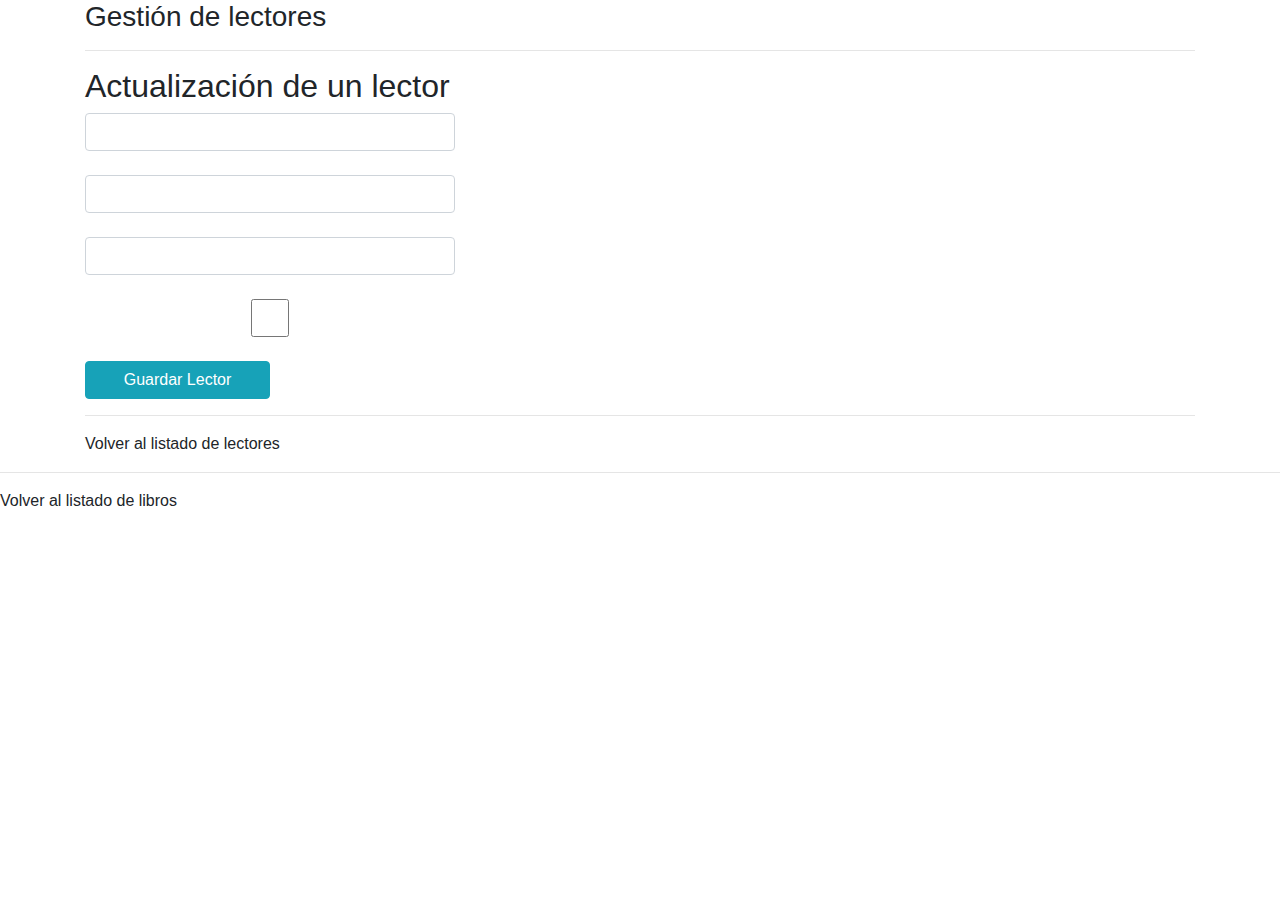
<file: src/main/resources/templates/actualizar_lector.html>
<!DOCTYPE html>
<html lang="en" xmlns:th="http://www.thymeleaf.org">
<head>
  <meta charset="UTF-8">
  <title>Actualizar lector</title>
  <link rel="stylesheet" href="https://cdn.jsdelivr.net/npm/bootstrap@4.6.1/dist/css/bootstrap.min.css">
</head>
<body>
<div class="container">
  <h3>Gestión de lectores</h3>
  <hr>
  <h2>Actualización de un lector</h2>

  <form action="#" th:action="@{/lectores/save}" th:object="${lector}" method="POST">
    <input type="hidden" th:field="*{id}" class="form-control mb-4 col-4">
    <input type="text" th:field="*{nombre}" class="form-control mb-4 col-4">
    <input type="text" th:field="*{direccion}" class="form-control mb-4 col-4">
    <input type="text" th:field="*{telefono}" class="form-control mb-4 col-4">
    <input type="checkbox"  th:field="*{multado}"
           class="form-control mb-4 col-4">

    <button type="submit" class="btn btn-info col-2">Guardar Lector</button>
  </form>
  <hr>
  <a th:href="@{/lectores}">Volver al listado de lectores</a>
</div>
</body>
</html>



  <hr>
  <a th:href="@{/}">Volver al listado de libros</a>
</div>
</body>
</html>
</file>
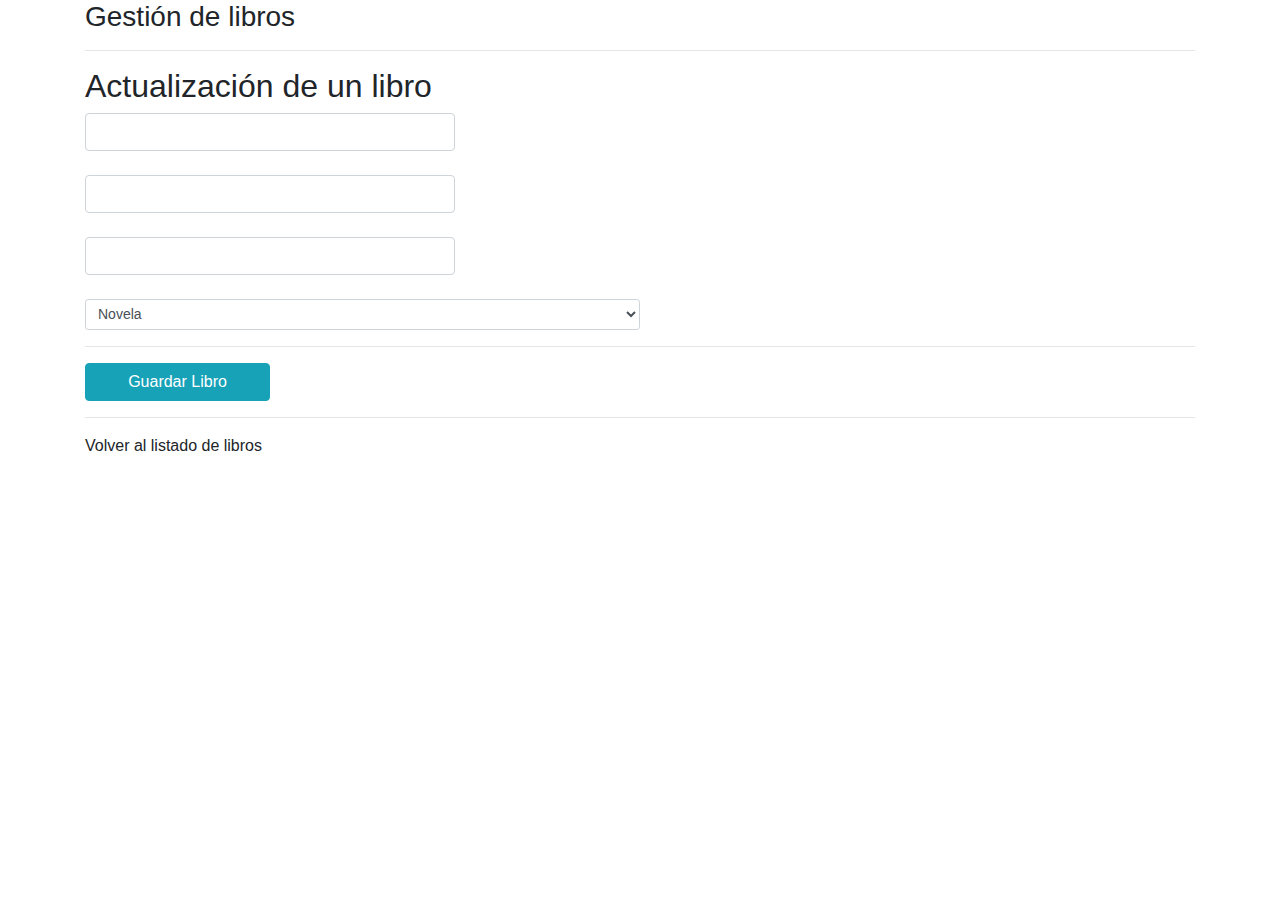
<file: src/main/resources/templates/actualizar_libro.html>
<!DOCTYPE html>
<html lang="en" xmlns:th="http://www.thymeleaf.org">
<head>
  <meta charset="UTF-8">
  <title>Libros</title>
  <link rel="stylesheet" href="https://cdn.jsdelivr.net/npm/bootstrap@4.6.1/dist/css/bootstrap.min.css">
</head>
<body>
<div class="container">
  <h3>Gestión de libros</h3>
  <hr>
  <h2>Actualización de un libro</h2>

  <!--Actualizar el autor por checkbox, sino el usuario puede inventarse autores -->
  <form action="#" th:action="@{/libros/save}" th:object="${libro}" method="POST">
    <input type="hidden" th:field="*{isbn}">
    <input type="text" th:field="*{titulo}" class="form-control mb-4 col-4">
    <input type="text" th:field="*{editorial}" class="form-control mb-4 col-4">
    <input type="text" th:field="*{anyo}" class="form-control mb-4 col-4">


    <select th:field="*{tipo}"class="form-control form-control-sm col-md-6" id="tipo">
      <option th:field="*{tipo}" th:value="${'NOVELA'}"> Novela </option>
      <option th:field="*{tipo}" th:value="${'TEATRO'}"> Teatro </option>
      <option th:field="*{tipo}" th:value="${'POESIA'}"> Poesia </option>
      <option th:field="*{tipo}" th:value="${'ENSAYO'}"> Ensayo </option>
    </select>

    <hr>

    <button type="submit" class="btn btn-info col-2">Guardar Libro</button>
  </form>

  <hr>
  <a th:href="@{/libros}">Volver al listado de libros</a>
</div>
</body>
</html>
</file>
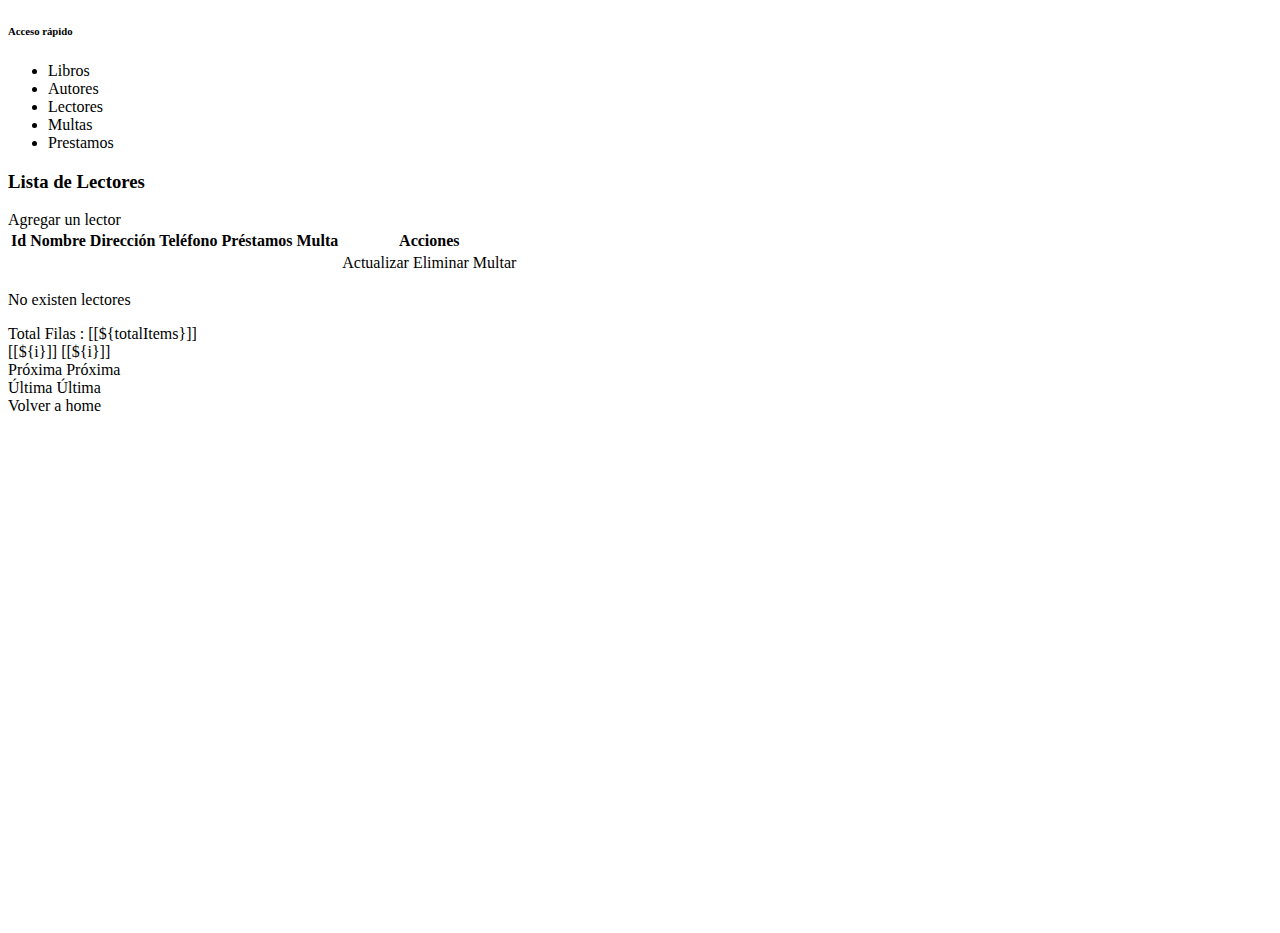
<file: src/main/resources/templates/lectores.html>
<!DOCTYPE html>
<html lang="en" xmlns:th="http://www.thymeleaf.org">
<head>
    <meta charset="UTF-8">
    <title>Lectores</title>
    <link rel="stylesheet" href="https://cdn.jsdelivr.net/npm/bootstrap@4.6.2/dist/css/bootstrap.min.css" integrity="sha384-xOolHFLEh07PJGoPkLv1IbcEPTNtaed2xpHsD9ESMhqIYd0nLMwNLD69Npy4HI+N" crossorigin="anonymous">
</head>
<body>
<div class="row" style="height: 100vh">
    <nav id="sidebarMenu" class="col-md-3 col-lg-2 d-md-block bg-light sidebar collapse">
        <div class="sidebar-sticky pt-3">
            <h6 class="sidebar-heading d-flex justify-content-between align-items-center px-3 mt-4 mb-1 text-muted">
                <span>Acceso rápido</span>
                <a class="d-flex align-items-center text-muted" aria-label="Add a new report">
                    <span data-feather="plus-circle"></span>
                </a>
            </h6>
            <ul class="nav flex-column">
                <li class="nav-item">
                    <a class="nav-link" th:href="@{/libros}">
                        <span data-feather="shopping-cart"></span>
                        Libros
                    </a>
                </li>
                <li class="nav-item">
                    <a class="nav-link" th:href="@{/autores}">
                        <span data-feather="users"></span>
                        Autores
                    </a>
                </li>
                <li class="nav-item">
                    <a class="nav-link" th:href="@{/lectores}">
                        <span data-feather="users"></span>
                        Lectores
                    </a>
                </li>
                <li class="nav-item">
                    <a class="nav-link" th:href="@{/multas}">
                        <span data-feather="bar-chart-2"></span>
                        Multas
                    </a>
                </li>
                <li class="nav-item">
                    <a class="nav-link" th:href="@{/prestamos}">
                        <span data-feather="layers"></span>
                        Prestamos
                    </a>
                </li>
            </ul>
        </div>
    </nav>
    <main role="main" class="col-md-9 ml-sm-auto col-lg-10 px-md-4">
        <h3>Lista de Lectores</h3>
        <a class="btn btn-primary btn-sm mb-3" th:href="@{/lectores/add}">Agregar un lector</a>
        <div class="container">
            <table class="table table-bordered table-responsive-md">
                <thead>
                <tr>
                    <th>
                        <a th:href="@{'/page/' + ${currentPage}
                            + '?sortField=titulo&sortDir='
                            + ${reverseSortDir}}">Id</a>
                    </th>
                    <th>
                        <a th:href="@{'/page/' + ${currentPage}
                            + '?sortField=autor&sortDir='
                            + ${reverseSortDir}}">Nombre</a>
                    </th>
                    <th>
                        <a th:href="@{'/page/' + ${currentPage}
                            + '?sortField=anyo&sortDir='
                            + ${reverseSortDir}}">Dirección</a>
                    </th>
                    <th>
                        <a th:href="@{'/page/' + ${currentPage}
                            + '?sortField=isbn&sortDir='
                            + ${reverseSortDir}}">Teléfono</a>
                    </th>
                    <th>
                        <a th:href="@{'/page/' + ${currentPage}
                            + '?sortField=editorial&sortDir='
                            + ${reverseSortDir}}">Préstamos</a>
                    </th>
                    <th>
                        <a th:href="@{'/page/' + ${currentPage}
                            + '?sortField=tipo&sortDir='
                            + ${reverseSortDir}}">Multa</a>
                    </th>
                    <th>Acciones</th>
                </tr>
                </thead>
                <tbody>
                <tr th:each="lector: ${listLector}">
                    <td th:text="${lector.id}"></td>
                    <td th:text="${lector.nombre}"></td>
                    <td th:text="${lector.direccion}"></td>
                    <td th:text="${lector.telefono}"></td>
                    <!-- TERMINAR PRESTAMOS Y MULTAS -->
                    <td th:text="${lector.prestamo.size()}"></td>
                    <td th:text="${lector.multado}">
                    <td>
                        <a class="btn btn-primary" th:href="@{/lectores/update/{id}(id=${lector.id})}">Actualizar</a>
                        <a class="btn btn-danger" th:href="@{/lectores/delete/{id}(id=${lector.id})}">Eliminar</a>
                        <a class="btn btn-danger" th:href="@{/lectores/multar/{id}(id=${lector.id})}">Multar</a>
                    </td>
                </tr>
                </tbody>
            </table>
            <p th:if="${listLector.size() == 0}">No existen lectores</p>

            <div th:if="${totalPages > 1}">
                <div class="row col-sm-10">
                    <div class="col-sm-5">Total Filas : [[${totalItems}]]</div>
                    <div class="col-sm-3">
		                <span th:each="i:${#numbers.sequence(1, totalPages)}">
                            <a th:if="${currentPage !=1}"
                               th:href="@{'/lectores/page/' + ${i} + '?sortField=' + ${sortField} + '&sortDir=' + ${sortDir}}"
                            >[[${i}]] </a>
			                <span th:unless="${currentPage !=1}">[[${i}]]</span>
		                </span>
                    </div>
                    <div class="col-sm-1">
                        <a th:if="${currentPage < totalPages}"
                           th:href="@{'/lectores/page/' + ${currentPage + 1}
                            + '?sortField=' + ${sortField} + '&sortDir=' + ${sortDir}}">Próxima</a>
                        <span th:unless="${currentPage < totalPages}">Próxima</span>
                    </div>
                    <div class="col-sm-1">
                        <a th:if="${currentPage < totalPages}"
                           th:href="@{'/lectores/page/' + ${totalPages}
                            + '?sortField=' + ${sortField} + '&sortDir=' + ${sortDir}}">Última</a>
                        <span th:unless="${currentPage < totalPages}">Última</span>
                    </div>
                </div>
            </div>
            <a class="btn btn-primary" th:href="@{/}">Volver a home</a>
        </div>
    </main>
</div>
</body>
</html>
</file>
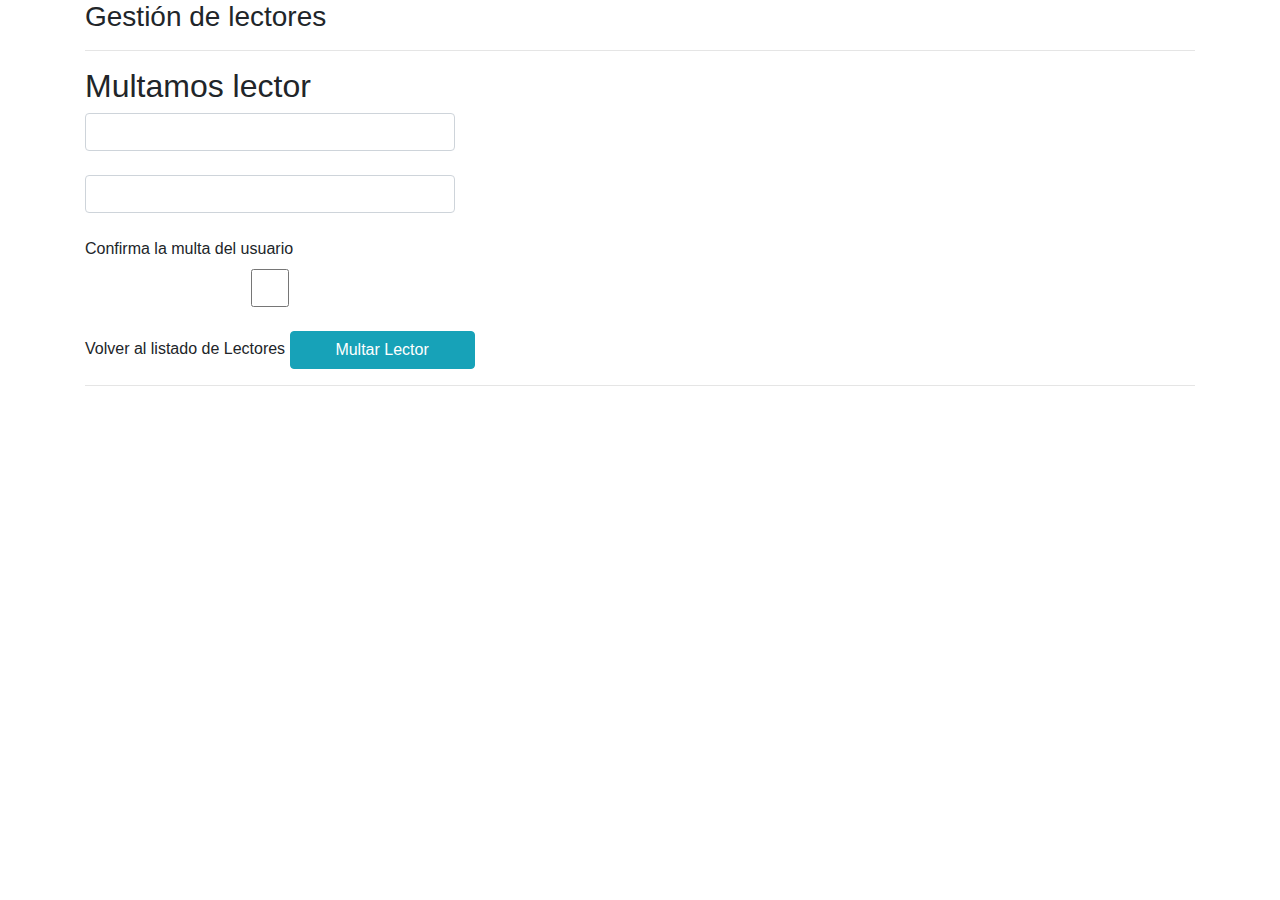
<file: src/main/resources/templates/multar.html>
<!DOCTYPE html>
<html lang="en" xmlns:th="http://www.thymeleaf.org">
<head>
  <meta charset="UTF-8">
  <title>Multar</title>
  <link rel="stylesheet" href="https://cdn.jsdelivr.net/npm/bootstrap@4.6.1/dist/css/bootstrap.min.css">
</head>
<body>
<div class="container">
  <h3>Gestión de lectores</h3>
  <hr>
  <h2>Multamos lector</h2>


  <form action="#" th:action="@{/lectores/multar/{id}(id=${castigado.id})}"  method="POST">

      <input type="text" th:field="*{penalizacion.fInicio}"
             class="form-control mb-4 col-4">

      <input type="text" th:field="*{penalizacion.fFin}"
             class="form-control mb-4 col-4">

      <label>Confirma la multa del usuario</label>
      <input type="checkbox"  th:field="*{castigado.multado}"
               class="form-control mb-4 col-4">

      <!--<input type="hidden" th:field="*{castigado.multa}" th:value="penalizacion.id">
      <input type="hidden" th:field="*{penalizacion.lector}" th:value="castigado.id">-->

      <a th:href="@{/lectores}">Volver al listado de Lectores</a>

    <button type="submit" class="btn btn-info col-2">Multar Lector</button>

  </form>

  <hr>


</div>
</body>
</html>
</file>
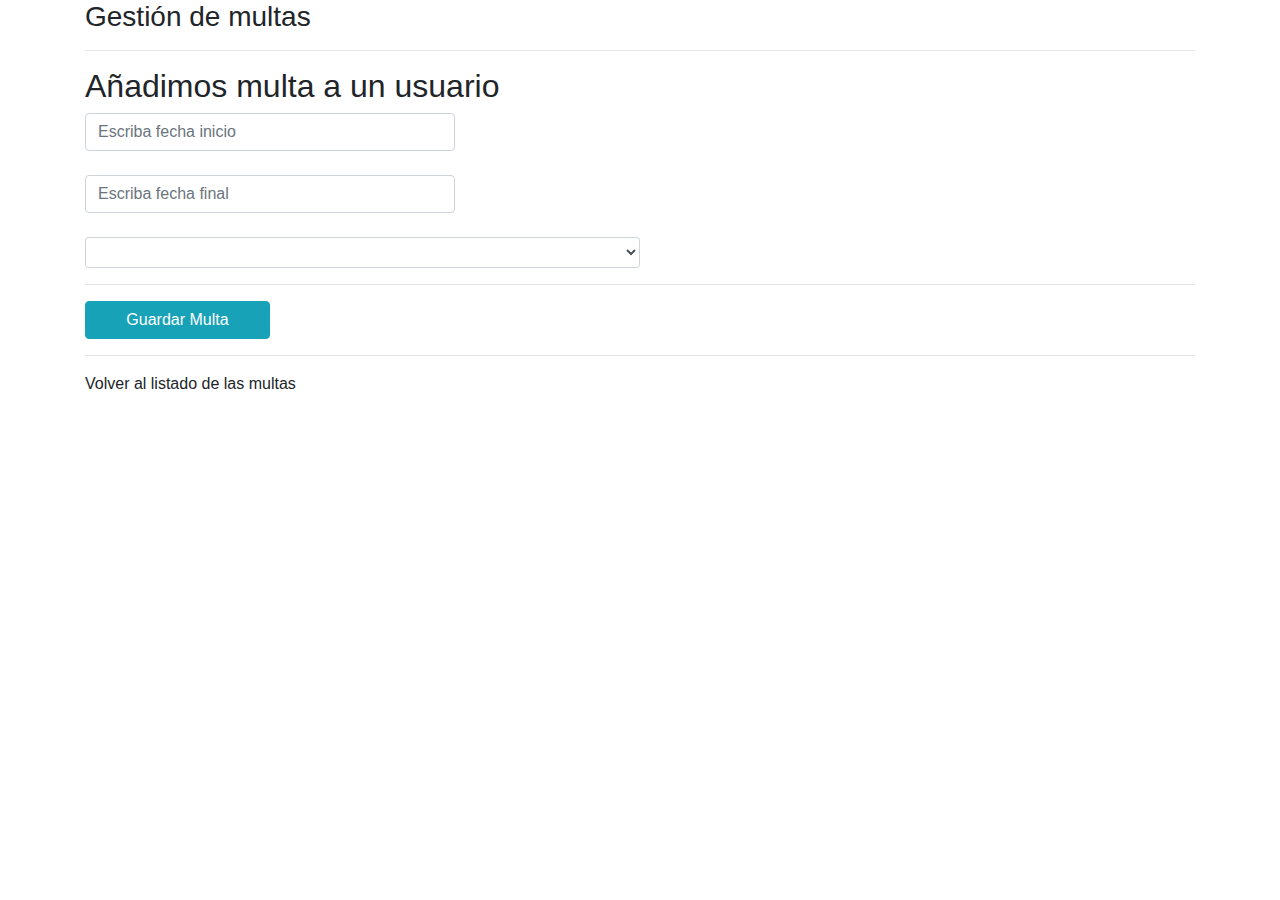
<file: src/main/resources/templates/nueva_multa.html>
<!DOCTYPE html>
<html lang="en" xmlns:th="http://www.thymeleaf.org">
<head>
    <meta charset="UTF-8">
    <title>Nuevo lector</title>
    <link rel="stylesheet" href="https://cdn.jsdelivr.net/npm/bootstrap@4.6.1/dist/css/bootstrap.min.css">
</head>
<body>
<div class="container">
    <h3>Gestión de multas</h3>
    <hr>
    <h2>Añadimos multa a un usuario</h2>

    <form action="#" th:action="@{/multas/save}" th:object="${multa}" method="POST">
        <input type="text"  placeholder="Escriba fecha inicio" th:field="*{fInicio}"
               class="form-control mb-4 col-4">

        <input type="text" placeholder="Escriba fecha final" th:field="*{fFin}"
               class="form-control mb-4 col-4">

        <!--<input type="text" placeholder="Escriba el TIPO" th:field="*{tipo}"
               class="form-control mb-4 col-4">-->

        <select th:field="*{lector}" class="form-control form-control-sm col-md-6" id="lector">
            <option th:each="lector: ${listLector}"
                    th:value="${lector.id}"
                    th:text="${lector.nombre}">
            </option>
        </select>

        <hr>

        <button type="submit" class="btn btn-info col-2">Guardar Multa</button>

    </form>

    <hr>
    <a th:href="@{/multas}">Volver al listado de las multas</a>

</div>
</body>
</html>
</file>
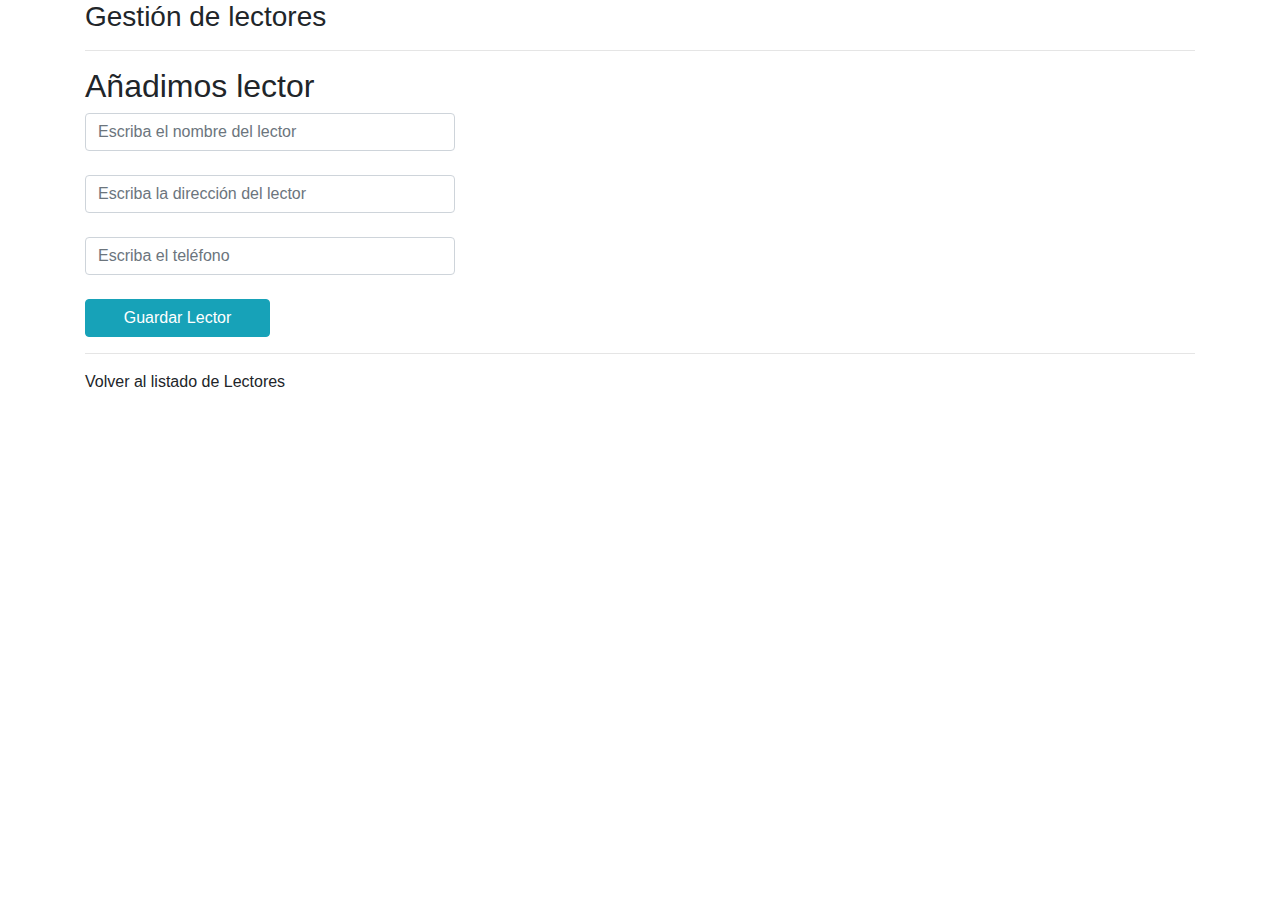
<file: src/main/resources/templates/nuevo_lector.html>
<!DOCTYPE html>
<html lang="en" xmlns:th="http://www.thymeleaf.org">
<head>
    <meta charset="UTF-8">
    <title>Nuevo lector</title>
    <link rel="stylesheet" href="https://cdn.jsdelivr.net/npm/bootstrap@4.6.1/dist/css/bootstrap.min.css">
</head>
<body>
<div class="container">
    <h3>Gestión de lectores</h3>
    <hr>
    <h2>Añadimos lector</h2>

    <form action="#" th:action="@{/lectores/save}" th:object="${lector}" method="POST">
        <input type="text"  placeholder="Escriba el nombre del lector" th:field="*{nombre}"
               class="form-control mb-4 col-4">
        <input type="text" placeholder="Escriba la dirección del lector" th:field="*{direccion}"
               class="form-control mb-4 col-4">
        <input type="text" placeholder="Escriba el teléfono" th:field="*{telefono}"
               class="form-control mb-4 col-4">

        <button type="submit" class="btn btn-info col-2">Guardar Lector</button>
    </form>

    <hr>
    <a th:href="@{/lectores}">Volver al listado de Lectores</a>

</div>
</body>
</html>
</file>
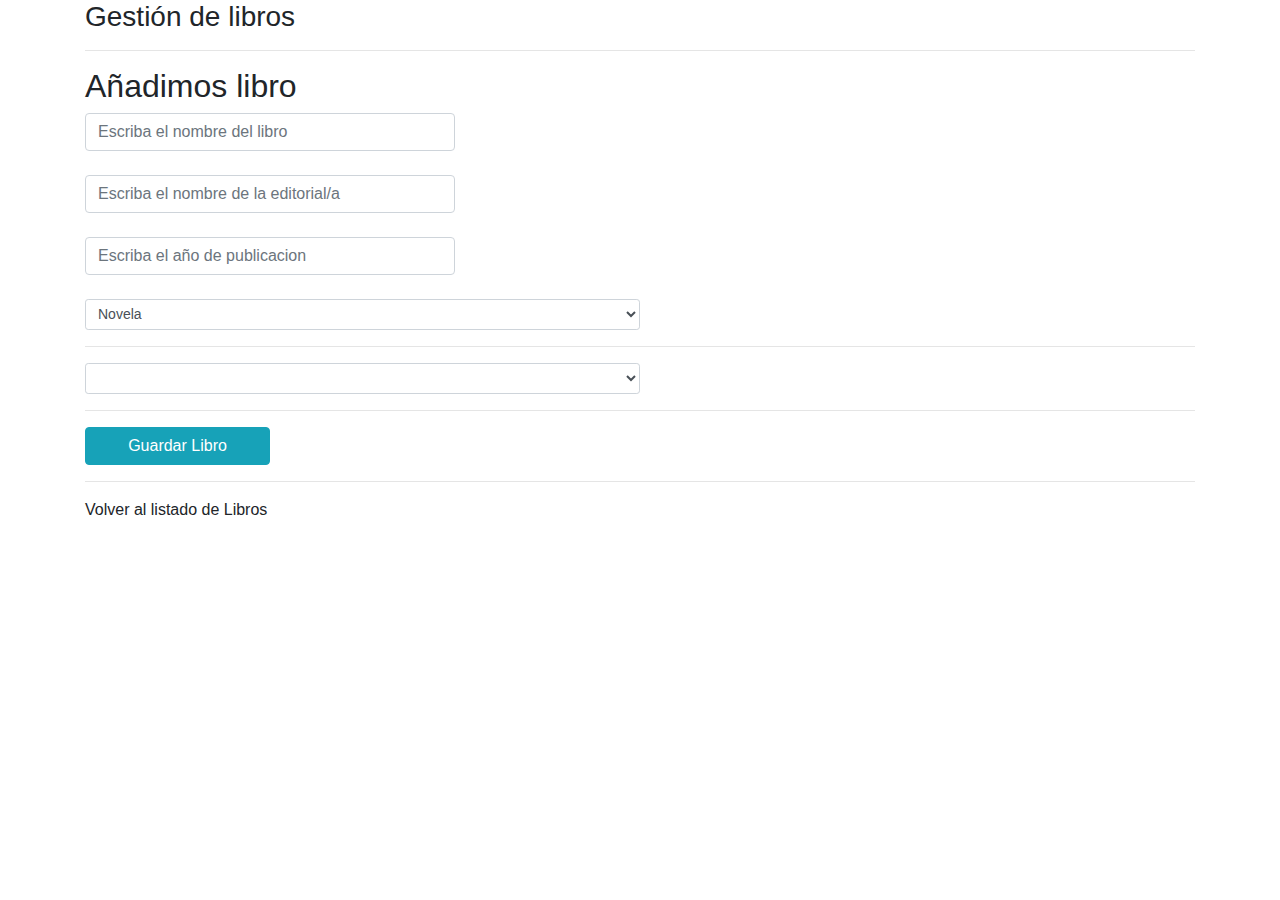
<file: src/main/resources/templates/nuevo_libro.html>
<!DOCTYPE html>
<html lang="en" xmlns:th="http://www.thymeleaf.org">
<head>
  <meta charset="UTF-8">
  <title>Cursos</title>
  <link rel="stylesheet" href="https://cdn.jsdelivr.net/npm/bootstrap@4.6.1/dist/css/bootstrap.min.css">
</head>
<body>
<div class="container">
  <h3>Gestión de libros</h3>
  <hr>
  <h2>Añadimos libro</h2>

  <form action="#" th:action="@{/libros/save}" th:object="${libro}" method="POST">
    <input type="text"  placeholder="Escriba el nombre del libro" th:field="*{titulo}"
           class="form-control mb-4 col-4">
    <input type="text" placeholder="Escriba el nombre de la editorial/a" th:field="*{editorial}"
           class="form-control mb-4 col-4">
    <input type="text" placeholder="Escriba el año de publicacion" th:field="*{anyo}"
           class="form-control mb-4 col-4">

    <!--<input type="text" placeholder="Escriba el TIPO" th:field="*{tipo}"
           class="form-control mb-4 col-4">-->

    <select th:field="*{tipo}"class="form-control form-control-sm col-md-6" id="tipo">
      <option th:field="*{tipo}" th:value="${'NOVELA'}"> Novela </option>
      <option th:field="*{tipo}" th:value="${'TEATRO'}"> Teatro </option>
      <option th:field="*{tipo}" th:value="${'POESIA'}"> Poesia </option>
      <option th:field="*{tipo}" th:value="${'ENSAYO'}"> Ensayo </option>
    </select>

    <hr>

    <select th:field="*{autor}" class="form-control form-control-sm col-md-6" id="autor">
      <option th:each="autor: ${listAutor}"
              th:value="${autor.id}"
              th:text="${autor.nombre}">
      </option>
    </select>

    <hr>

    <button type="submit" class="btn btn-info col-2">Guardar Libro</button>

  </form>

  <hr>
  <a th:href="@{/libros}">Volver al listado de Libros</a>

</div>
</body>
</html>
</file>
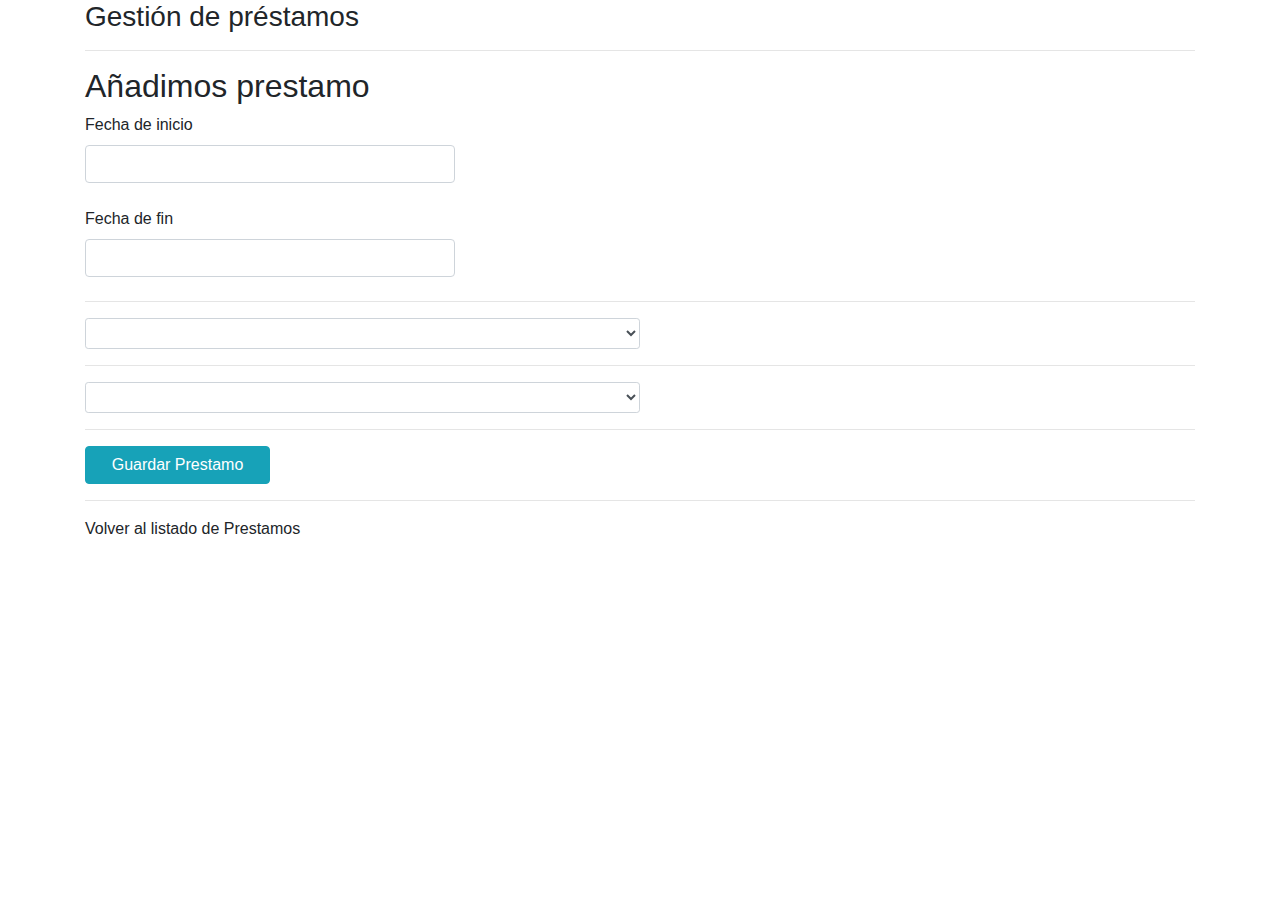
<file: src/main/resources/templates/nuevo_prestamo.html>
<!DOCTYPE html>
<html lang="en" xmlns:th="http://www.thymeleaf.org">
<head>
  <meta charset="UTF-8">
  <title>Nuevo préstamo</title>
  <link rel="stylesheet" href="https://cdn.jsdelivr.net/npm/bootstrap@4.6.1/dist/css/bootstrap.min.css">
</head>
<body>
<div class="container">
  <h3>Gestión de préstamos</h3>
  <hr>
  <h2>Añadimos prestamo</h2>

  <form action="#" th:action="@{/prestamos/save}" th:object="${prestamo}" method="POST">
    <label>Fecha de inicio</label><input type="text" th:field="*{inicio}"
                                         class="form-control mb-4 col-4">
    <label>Fecha de fin</label><input type="text" th:field="*{fin}"
                                      class="form-control mb-4 col-4">


    <!-- NO FUNCIONA
    <input type="hidden" th:field="*{lector}" th:object="${lector}" th:value="${lector.id}"
           class="form-control mb-4 col-4"> -->

    <!--<input type="text" placeholder="Escriba el TIPO" th:field="*{tipo}"
           class="form-control mb-4 col-4">-->
    <hr>

      <select th:field="*{copia}" class="form-control form-control-sm col-md-6" id="copia">
        <option th:each="copia: ${listCopia}"
                th:value="${copia.id}"
                th:text="${copia.libro}">
        </option>
      </select>

    <hr>

      <select th:field="*{lector}" class="form-control form-control-sm col-md-6" id="lector">
        <option th:each="lector: ${listLector}"
                th:value="${lector.id}"
                th:text="${lector.nombre}">

        </option>
      </select>


    <hr>

    <button type="submit" class="btn btn-info col-2">Guardar Prestamo</button>

    <!--DESPLEGABLE QUE SE SUPONE QUE AL PULSARLO MUESTRA LA INFO DEL USUARIO, EN VEZ DE ESO HACE UN SUBMIT IGUAL QUE EL OTRO BOTON
    <button data-toggle="collapse" data-target="#desplegable">Ver usuario</button>

    <div id="desplegable" class="collapse" th:text="${libro.titulo}">juajuajua
      <div th:text="${libro.autor}"></div>
      <div th:text="${libro.tipo}"></div>
    </div>-->

  </form>

  <hr>
  <a th:href="@{/prestamos}">Volver al listado de Prestamos</a>

</div>
</body>
</html>
</file>
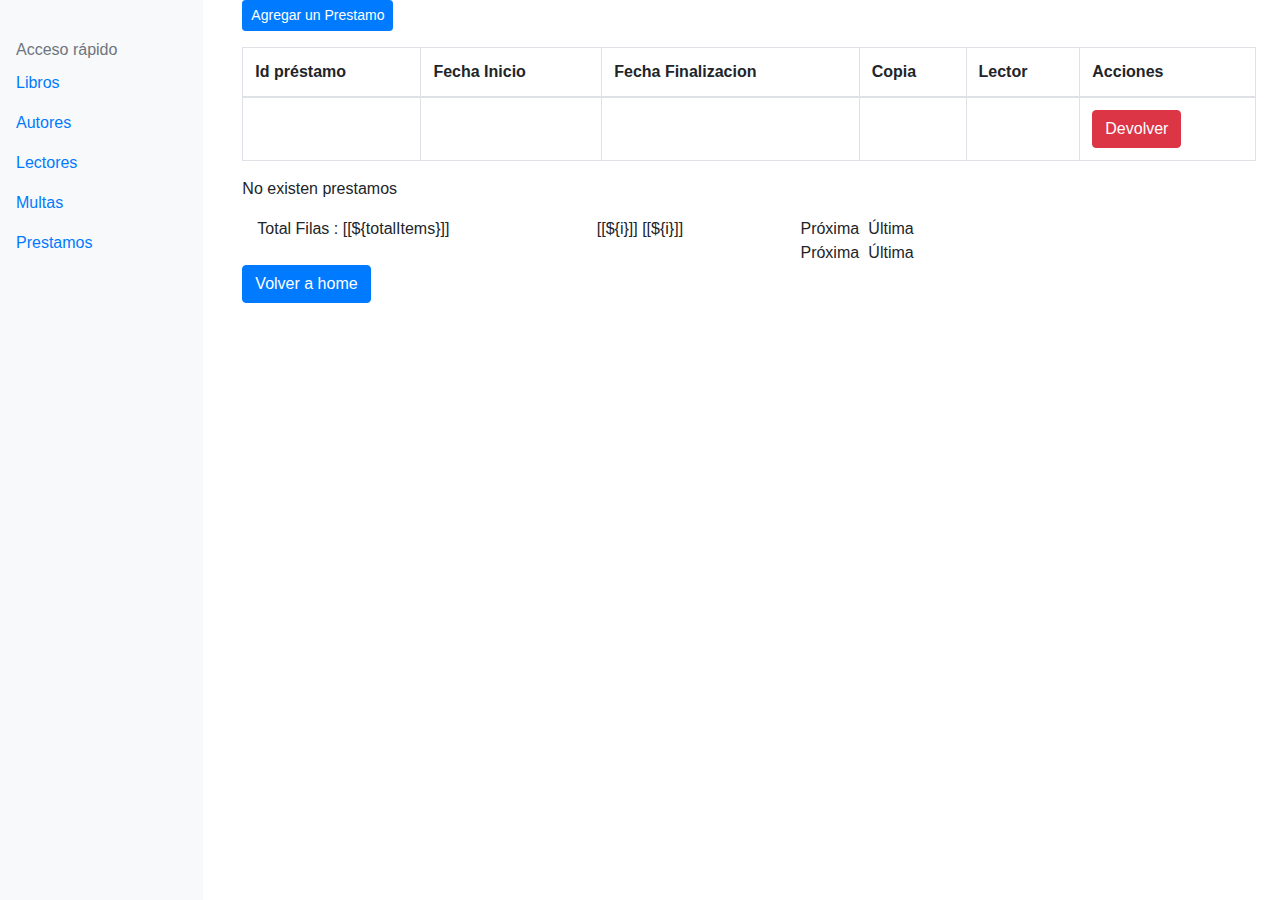
<file: src/main/resources/templates/prestamos.html>
<!DOCTYPE html>
<html lang="en" xmlns:th="http://www.thymeleaf.org">
<head>
  <meta charset="UTF-8">
  <title>Multas Totales</title>
  <link rel="stylesheet" href="https://cdn.jsdelivr.net/npm/bootstrap@4.6.1/dist/css/bootstrap.min.css">
</head>
<body>
  <div class="row" style="height: 100vh">
    <nav id="sidebarMenu" class="col-md-3 col-lg-2 d-md-block bg-light sidebar collapse">
      <div class="sidebar-sticky pt-3">
        <h6 class="sidebar-heading d-flex justify-content-between align-items-center px-3 mt-4 mb-1 text-muted">
          <span>Acceso rápido</span>
          <a class="d-flex align-items-center text-muted" aria-label="Add a new report">
            <span data-feather="plus-circle"></span>
          </a>
        </h6>
        <ul class="nav flex-column">
          <li class="nav-item">
            <a class="nav-link" th:href="@{/libros}">
              <span data-feather="shopping-cart"></span>
              Libros
            </a>
          </li>
          <li class="nav-item">
            <a class="nav-link" th:href="@{/autores}">
              <span data-feather="users"></span>
              Autores
            </a>
          </li>
          <li class="nav-item">
            <a class="nav-link" th:href="@{/lectores}">
              <span data-feather="users"></span>
              Lectores
            </a>
          </li>
          <li class="nav-item">
            <a class="nav-link" th:href="@{/multas}">
              <span data-feather="bar-chart-2"></span>
              Multas
            </a>
          </li>
          <li class="nav-item">
            <a class="nav-link" th:href="@{/prestamos}">
              <span data-feather="layers"></span>
              Prestamos
            </a>
          </li>
        </ul>
      </div>
    </nav>
    <main role="main" class="col-md-9 ml-sm-auto col-lg-10 px-md-4">
      <div class="container">
        <a class="btn btn-primary btn-sm mb-3" th:href="@{/prestamos/add}">Agregar un Prestamo</a>
        <table class="table table-bordered table-responsive-md">
          <thead>
          <tr>
            <th>
              <a th:href="@{'/prestamos/page/' + ${currentPage}
                            + '?sortField=id&sortDir='
                            + ${reverseSortDir}}">Id préstamo</a>
            </th>
            <th>
              <a th:href="@{'/prestamos/page/' + ${currentPage}
                            + '?sortField=inicio&sortDir='
                            + ${reverseSortDir}}">Fecha Inicio</a>
            </th>
            <th>
              <a th:href="@{'/libros/page/' + ${currentPage}
                            + '?sortField=fin&sortDir='
                            + ${reverseSortDir}}">Fecha Finalizacion</a>
            </th>
            <th>
              <a th:href="@{'/libros/page/' + ${currentPage}
                            + '?sortField=copia&sortDir='
                            + ${reverseSortDir}}">Copia</a>
            </th>
            <th>
              <a th:href="@{'/libros/page/' + ${currentPage}
                            + '?sortField=lector&sortDir='
                            + ${reverseSortDir}}">Lector</a>
            </th>
            <th>Acciones</th>
          </tr>
          </thead>
          <tbody>

          <tr th:each="prestamo: ${listPrestamo}">
            <td th:text="${prestamo.id}"></td>
            <td th:text="${prestamo.inicio}"></td>
            <td th:text="${prestamo.fin}"></td>
            <td th:text="${prestamo.copia}"></td>
            <td th:text="${prestamo.lector}"></td>
            <td>
              <a class="btn btn-danger" th:href="@{/prestamos/delete/{id}(id=${prestamo.id})}">Devolver</a>
            </td>
          </tr>
          </tbody>
        </table>
        <p th:if="${listPrestamo.size() == 0}">No existen prestamos</p>

        <div th:if="${totalPages > 1}">
          <div class="row col-sm-10">
            <div class="col-sm-5">Total Filas : [[${totalItems}]]</div>
            <div class="col-sm-3">
		                <span th:each="i:${#numbers.sequence(1, totalPages)}">
                            <a th:if="${currentPage !=1}"
                               th:href="@{'/prestamos/page/' + ${i} + '?sortField=' + ${sortField} + '&sortDir=' + ${sortDir}}"
                            >[[${i}]] </a>
			                <span th:unless="${currentPage !=1}">[[${i}]]</span>
		                </span>
            </div>
            <div class="col-sm-1">
              <a th:if="${currentPage < totalPages}"
                 th:href="@{'/prestamos/page/' + ${currentPage + 1}
                            + '?sortField=' + ${sortField} + '&sortDir=' + ${sortDir}}">Próxima</a>
              <span th:unless="${currentPage < totalPages}">Próxima</span>
            </div>
            <div class="col-sm-1">
              <a th:if="${currentPage < totalPages}"
                 th:href="@{'/prestamos/page/' + ${totalPages}
                            + '?sortField=' + ${sortField} + '&sortDir=' + ${sortDir}}">Última</a>
              <span th:unless="${currentPage < totalPages}">Última</span>
            </div>
          </div>
      </div>
      <a class="btn btn-primary" th:href="@{/}">Volver a home</a>
  </div>
  </main>
</div>
</body>
</html>
</file>
